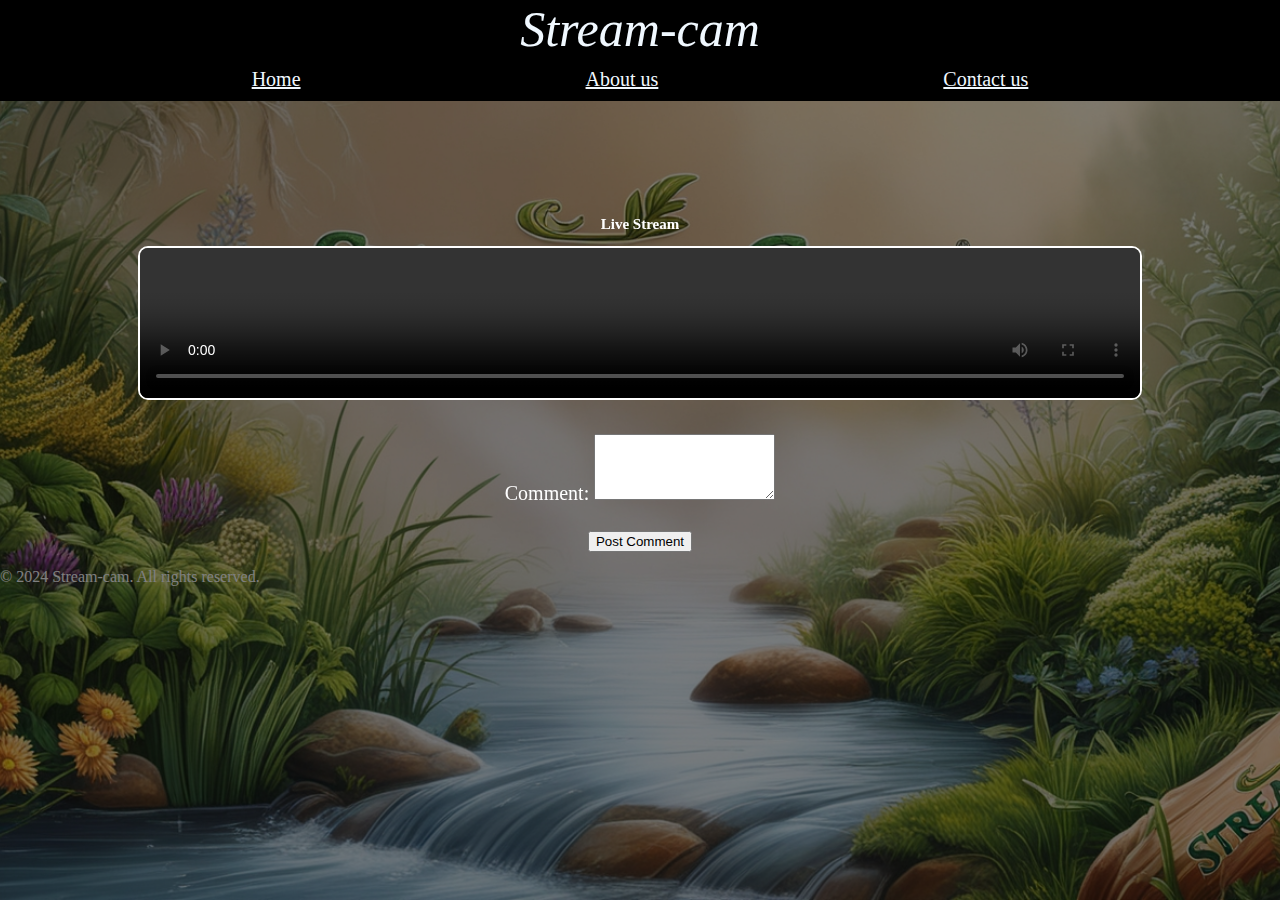
<file: index.html>
<!DOCTYPE html>
<html lang="en">
<head>
    <meta charset="UTF-8">
    <meta name="viewport" content="width=device-width, initial-scale=1.0">
    <link rel="stylesheet" href="style.css">
    <title>Stream-cam</title>
</head>
<body>
    <header>Stream-cam</header>
    <section class="navigations">
        <a href="index.html">Home</a>
        <a href="about.html">About us</a>
        <a href="contact.html">Contact us</a> 
    </section>
    <main>
        <section class="live-stream">
            <h2>Live Stream</h2>
            <video id="liveStream" autoplay controls></video>
            <div id="commentDisplay"></div> <!-- Container for comments -->
        </section>
    </main>

    <script>
        const videoElement = document.getElementById('liveStream');
        navigator.mediaDevices.getUserMedia({
            video: { deviceId: 'VM281' } 
        })
        .then(stream => {
            videoElement.srcObject = stream;
        })
        .catch(error => {
            console.error('Error accessing ManyCam:', error);
        });
        
    </script>
    

    <section>
        <section class="forms">
            <form id="commentForm">
                <label for="comment">Comment:</label>
                <textarea id="comment" name="comment" rows="4" required></textarea>
                <br><br>
                <button type="submit" id="postButton">Post Comment</button>
            </form>
        </section>
            
    
    <script>
        document.getElementById("commentForm").addEventListener("submit", function(event) {
    event.preventDefault(); // Prevent form submission

    // Get the comment text
    const commentText = document.getElementById("comment").value;

    // Only create the comment if there is text input
    if (commentText.trim() !== "") {
        // Create a new comment element with visible text
        const commentElement = document.createElement("div");
        commentElement.className = "comment";
        commentElement.textContent = commentText; // Ensure text is visible

        // Append the comment to the display container
        document.getElementById("commentDisplay").appendChild(commentElement);

        // Clear the input field
        document.getElementById("commentForm").reset();

        // Remove the comment after the animation is complete
        setTimeout(() => {
            commentElement.remove();
        }, 5000); // 3 seconds matches the animation duration
    }
});

    </script>

    <footer>
        <p>&copy; 2024 Stream-cam. All rights reserved.</p>
    </footer>
</body>
</html>
</file>
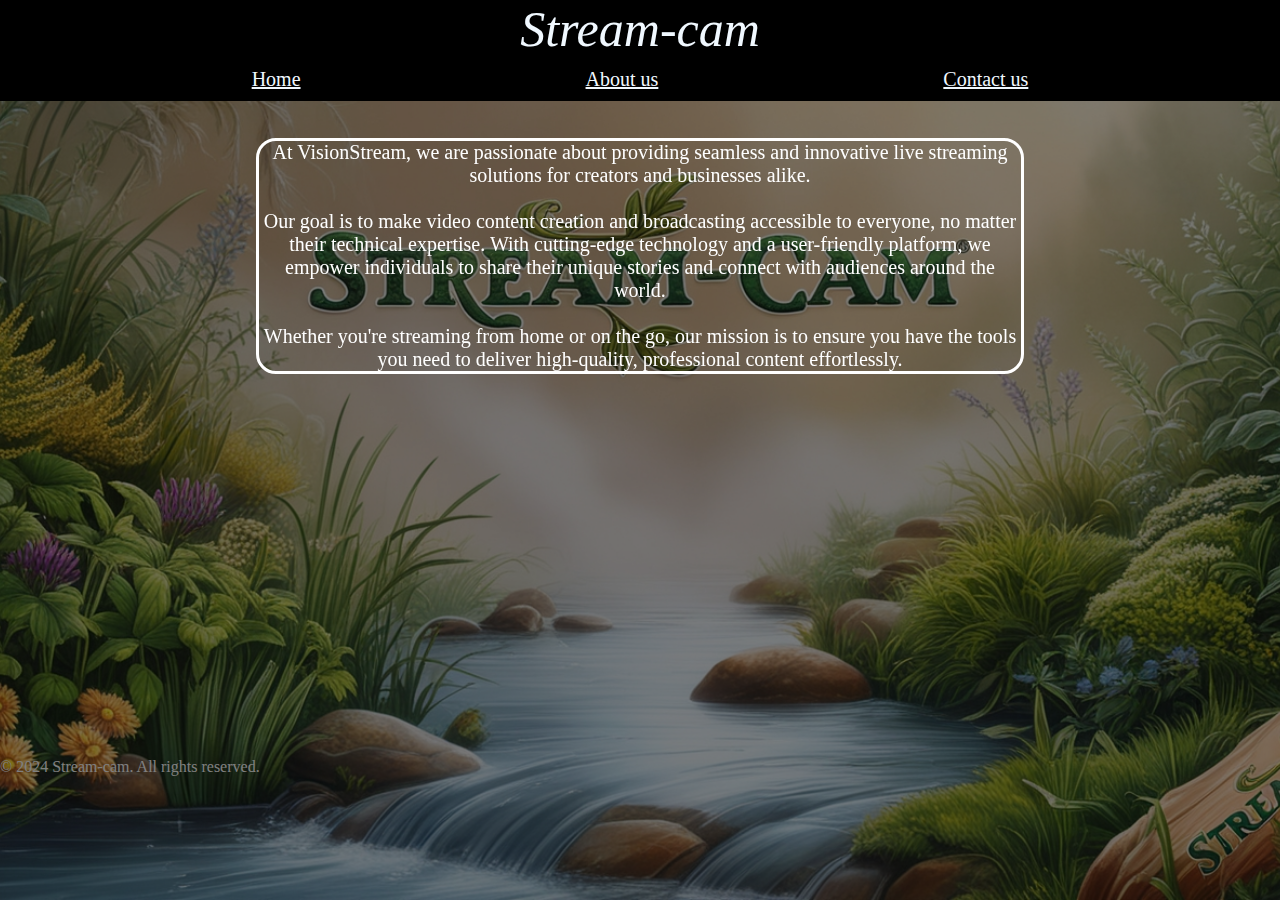
<file: about.html>
<!DOCTYPE html>
<html lang="en">
<head>
    <meta charset="UTF-8">
    <meta name="viewport" content="width=device-width, initial-scale=1.0">
    <link rel="stylesheet" href="style.css">
    <title>Stream-cam about</title>
</head>
<body>
    <header>Stream-cam</header>
    <section class="navigations">
        <a href="index.html">Home</a>
        <a href="about.html">About us</a>
        <a href="contact.html">Contact us</a>
    </section>
    <p class="p1">At VisionStream, we are passionate about providing seamless and innovative live streaming solutions for creators and businesses alike. <br> <br>
        Our goal is to make video content creation and broadcasting accessible to everyone, no matter their technical expertise. With cutting-edge technology and a user-friendly platform, 
        we empower individuals to share their unique stories and connect with audiences around the world. <br> <br>
        Whether you're streaming from home or on the go, our mission is to ensure you have the tools you need to deliver high-quality, professional content effortlessly.</p>
    <footer class="about-footer">
        <p>&copy; 2024 Stream-cam. All rights reserved.</p>
    </footer>
</body>
</html>
</file>
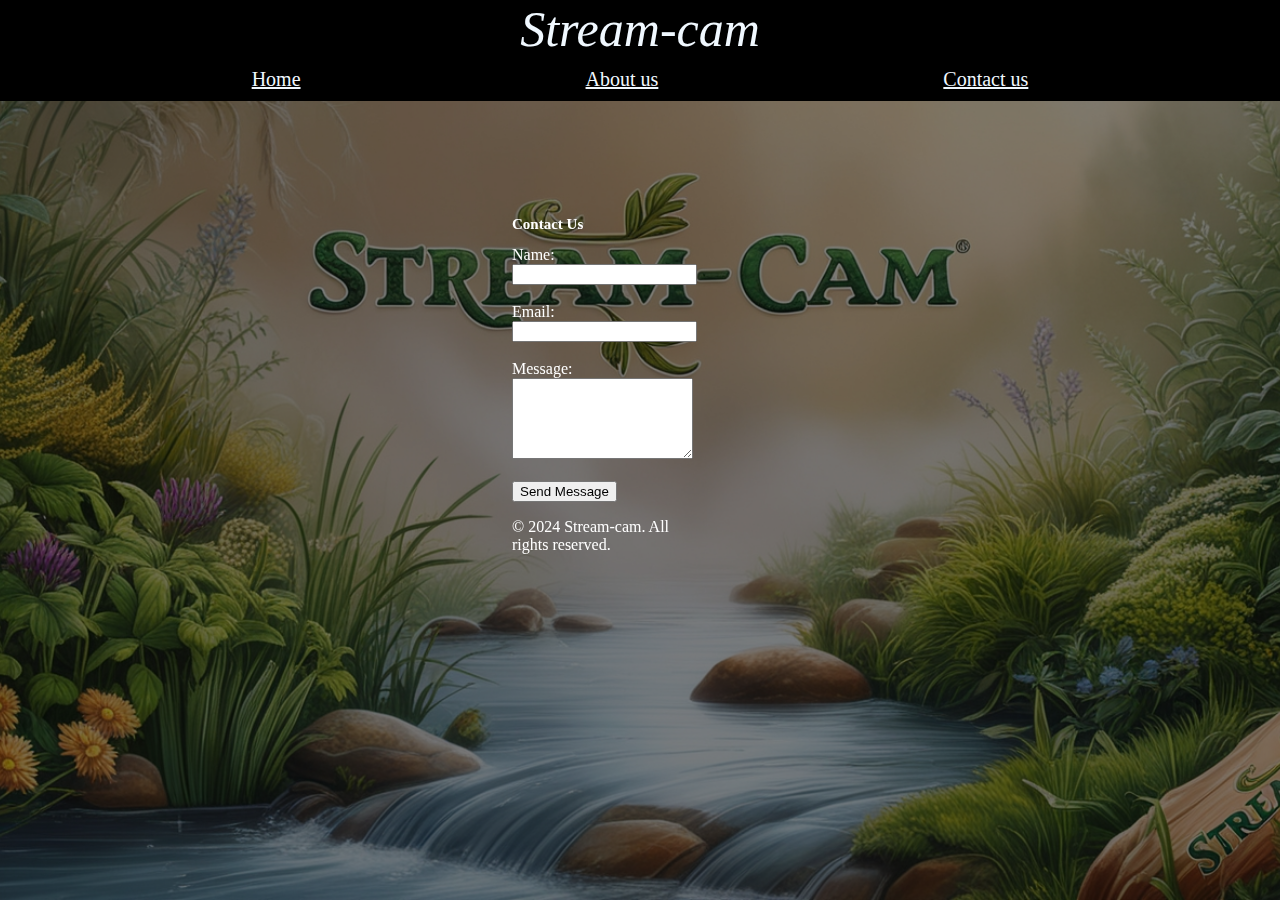
<file: contact.html>
<!DOCTYPE html>
<html lang="en">
<head>
    <meta charset="UTF-8">
    <meta name="viewport" content="width=device-width, initial-scale=1.0">
    <link rel="stylesheet" href="style.css">
    <title>Stream-cam contact</title>
</head>
<body>
    <header>Stream-cam</header>
    <section class="navigations">
        <a href="index.html">Home</a>
        <a href="about.html">About us</a>
        <a href="contact.html">Contact us</a>
    </section>
    <section class="contact-form">
        <h2>Contact Us</h2>
        <form id="contactForm" action="submit_form.php" method="POST">
            <label for="name">Name:</label>
            <input type="text" id="name" name="name" required>
            <br><br>
        
            <label for="email">Email:</label>
            <input type="email" id="email" name="email" required>
            <br><br>
        
            <label for="message">Message:</label>
            <textarea id="message" name="message" rows="5" required></textarea>
            <br><br>
        
            <input type="submit" value="Send Message" id="sendMessage">
        </form>
        
        <script>
        document.getElementById("sendMessage").addEventListener("click", function(event) {
            event.preventDefault(); // Prevents the form from reloading the page
            document.getElementById("contactForm").reset(); // Clears the form fields
        });
        </script>
        
    <footer>
        <p>&copy; 2024 Stream-cam. All rights reserved.</p>
    </footer>    
</body>
</html>
</file>
<file: style.css>
header{
    background-color: rgb(0, 0, 0);
    font-size: 50px;
    margin: -1%;
    padding: 1%;
    text-align: center;
    color: aliceblue;
    font-style: italic;
}
.navigations{
    text-align: center;
    padding: 10px;
    background-color: black;
    margin: -1%;
    font-size: 20px;
   
}
.navigations a{
    margin: 0 70px;
    color: aliceblue;
    padding: 70px;     
    border-radius: 5px;  
}
.navigations a :hover{
    background-color: aqua;
}
.forms{
    text-align: center;
    margin-top: 30px;
    position: relative; 
    z-index: 2; 
    font-size: 20px;
}

html, body {
    height: 100%;
    margin: 0;
    padding: 0;
}


body {
    background-image: url('\Leonardo_Phoenix_Generate_a_highly_detailed_intricately_illust_3.jpg'); 
    background-size: cover;                
    background-position: center;            
    background-repeat: no-repeat;           
    background-attachment: fixed;           
    color: white;                           
}


body::before {
    content: '';
    position: absolute;
    top: 0;
    left: 0;
    width: 100%;
    height: 100%;
    background-color: rgba(0, 0, 0, 0.5); 
    z-index: 1; 
}


header, main {
    position: relative;
    z-index: 2;
}

body::before {
    content: '';
    position: fixed; 
    top: 0;
    left: 0;
    width: 100%;
    height: 100vh; 
    background-color: rgba(0, 0, 0, 0.5); 
    z-index: 1; 
}


.navigations {
    position: relative;
    z-index: 2; 
}

.live-stream {
    text-align: center;
    margin-top: 10%;
}


#liveStream {
    width: 80%; 
    max-width: 1000px; 
    height: auto; 
    border: 2px solid white; 
    border-radius: 10px; 
}
.p1{
    position: relative;
    z-index: 2;
    margin: 50px;
    margin-right: 20%;
    margin-left: 20%;
    text-align: center;
    font-size: 20px;
    border: solid;
    border-radius: 20px;
}
.contact-form{
    position: relative;
    z-index: 2;
    margin: 10%;
    margin-left: 40%;
    size: 50%;
   /* border: solid;
    border-radius: 2dvh;
    border-width: 3px;
    border-bottom: 2px;
    border-left: 2px;*/
    margin-right: 600px;

}
.about-footer{
    position: relative;
    margin-top: 30%;
}
.form input{
    font-size: 10px;
}

/* Style for the comment display container */
#commentDisplay {
    position: absolute;
    top: 400px; /* Start near the top of the video */
    right: 10px;
    width: 200px;
    z-index: 10; /* Ensure it overlays the video */
    pointer-events: none;
}

/* Style for each comment bubble */
.comment {
    background-color: rgba(0, 0, 0, 0.7);
    color: white;
    padding: 8px;
    margin-bottom: 10px; /* Space between floating comments */
    border-radius: 5px;
    font-size: 20px;
    opacity: 1;
    animation: floatUp 5s ease-in-out forwards;
}

/* Animation for floating up and fading out */
@keyframes floatUp {
    0% {
        transform: translateY(0);
        opacity: 1;
    }
    100% {
        transform: translateY(-600px);
        opacity: 0;
    }
}

/* Responsive positioning adjustments */
@media screen and (max-width: 768px) {
    #commentDisplay {
        width: 150px; /* Adjusts width for smaller screens */
        top: 5px;
        right: 5px;
    }
    .comment {
        font-size: 12px;
    }
}



@media screen and (max-width: 1162px) {
    .navigations a {
        margin: 0 10px;
        color: aliceblue;
        padding: 70px;
        font-size: 18px;
    }
    header{
        background-color: rgb(0, 0, 0);
        font-size: 28px;
        margin: -1%;
        padding: 1%;
        text-align: center;
        color: aliceblue;
        font-style: italic;
}
}
@media screen and (max-width: 757px) {
    .navigations a {
        margin: 0 10px;
        color: aliceblue;
        padding: 40px;
        font-size: 17px;
    }
    h2{
        font-size: 20px;
    }
    header{
        background-color: rgb(0, 0, 0);
        font-size: 25px;
        margin: -1%;
        padding: 1%;
        text-align: center;
        color: aliceblue;
        font-style: italic;
}
}

@media screen and (max-width: 500px) {
    .navigations a {
        margin: 0 10px;
        color: aliceblue;
        padding: 10px;
        font-size: 15px;
    }
    header{
        background-color: rgb(0, 0, 0);
        font-size: 25px;
        margin: -1%;
        padding: 1%;
        text-align: center;
        color: aliceblue;
        font-style: italic;
}
}
h2{
    font-size: 15px;
}
@media screen and (max-width: 416px) {
    .navigations a {
        margin: 0 10px;
        color: aliceblue;
        padding: 10px;
        font-size: 15px;
    }
    header{
        background-color: rgb(0, 0, 0);
        font-size: 20px;
        margin: -1%;
        padding: 1%;
        text-align: center;
        color: aliceblue;
        font-style: italic;
}
h2{
    font-size: 15px;
}
}
    @media screen and (max-width: 299px) {
        .navigations a {
            margin: 0 10px;
            color: aliceblue;
            padding: 7px;
            font-size: 10px;
        }
        h2{
            font-size: 10px;
        }
        header{
            background-color: rgb(0, 0, 0);
            font-size: 20px;
            margin: -1%;
            padding: 1%;
            text-align: center;
            color: aliceblue;
            font-style: italic;
        }
    
}
</file>
